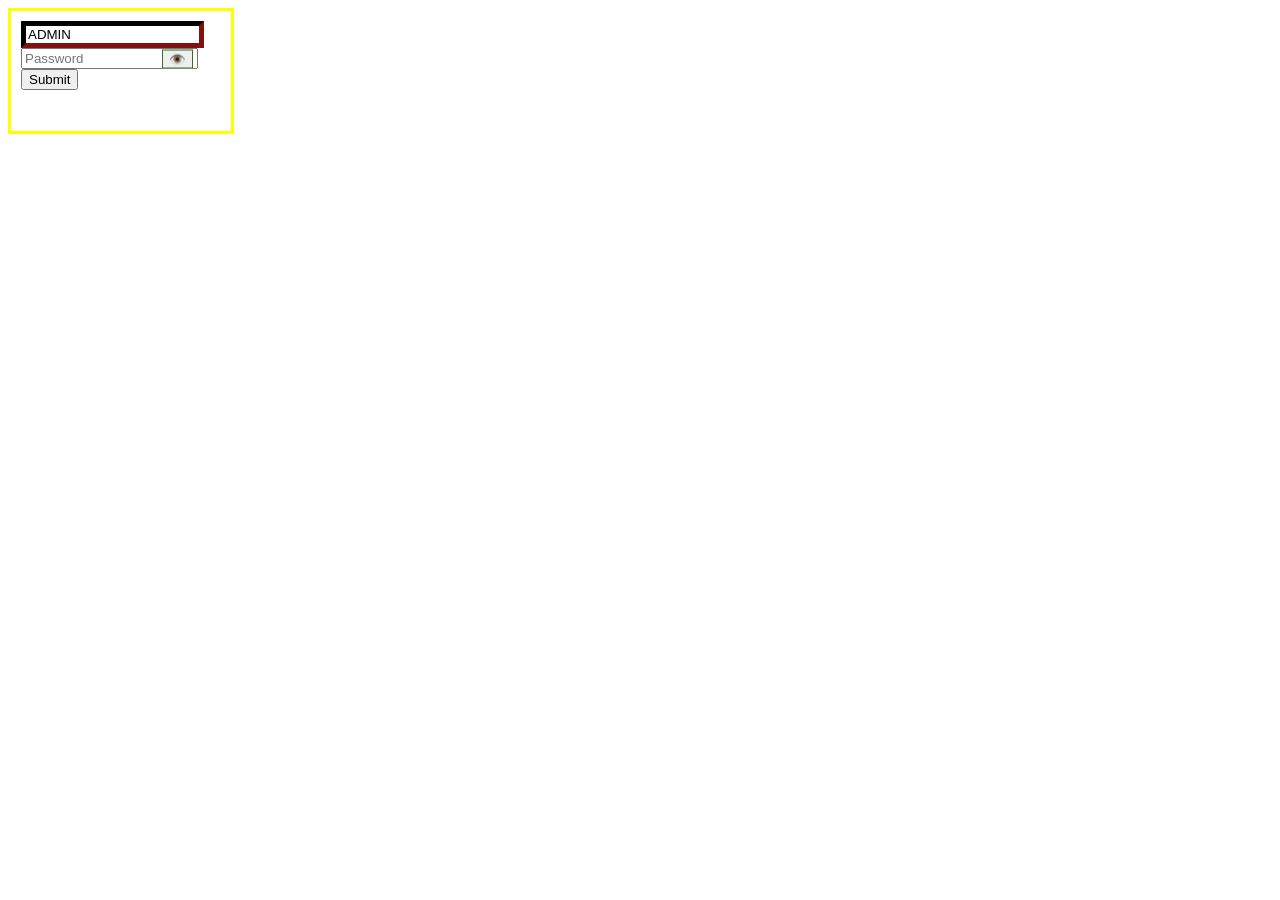
<file: index.html>
<!DOCTYPE html>
<html lang="en">
<head>
	<meta charset="UTF-8">
	<meta name="viewport" content="width=device-width, initial-scale=1.0">
	<title>DOM</title>
	<link rel = "stylesheet" href = "./style.css">
</head>
<body>
	<form class = "form" action = "/login" data-form_action = "0">
		<input class = "form__input" name = "login" placeholder = "LogIn"></input>
		<div style = "position: relative; display: inline-block;">
			<input class = "form__input" name = "password" type = "password" placeholder = "Password"></input>
			<button class = "toggle-password"
											type = "button"	>
				👁️
			</button>
		</div>
		<button class = "form__button" type = "submit">Submit</button>
	</form>
	<script src="./script.js" type = "module"></script>
	<script src="./event_script.js" type = "module"></script>
</body>
</html>
</file>
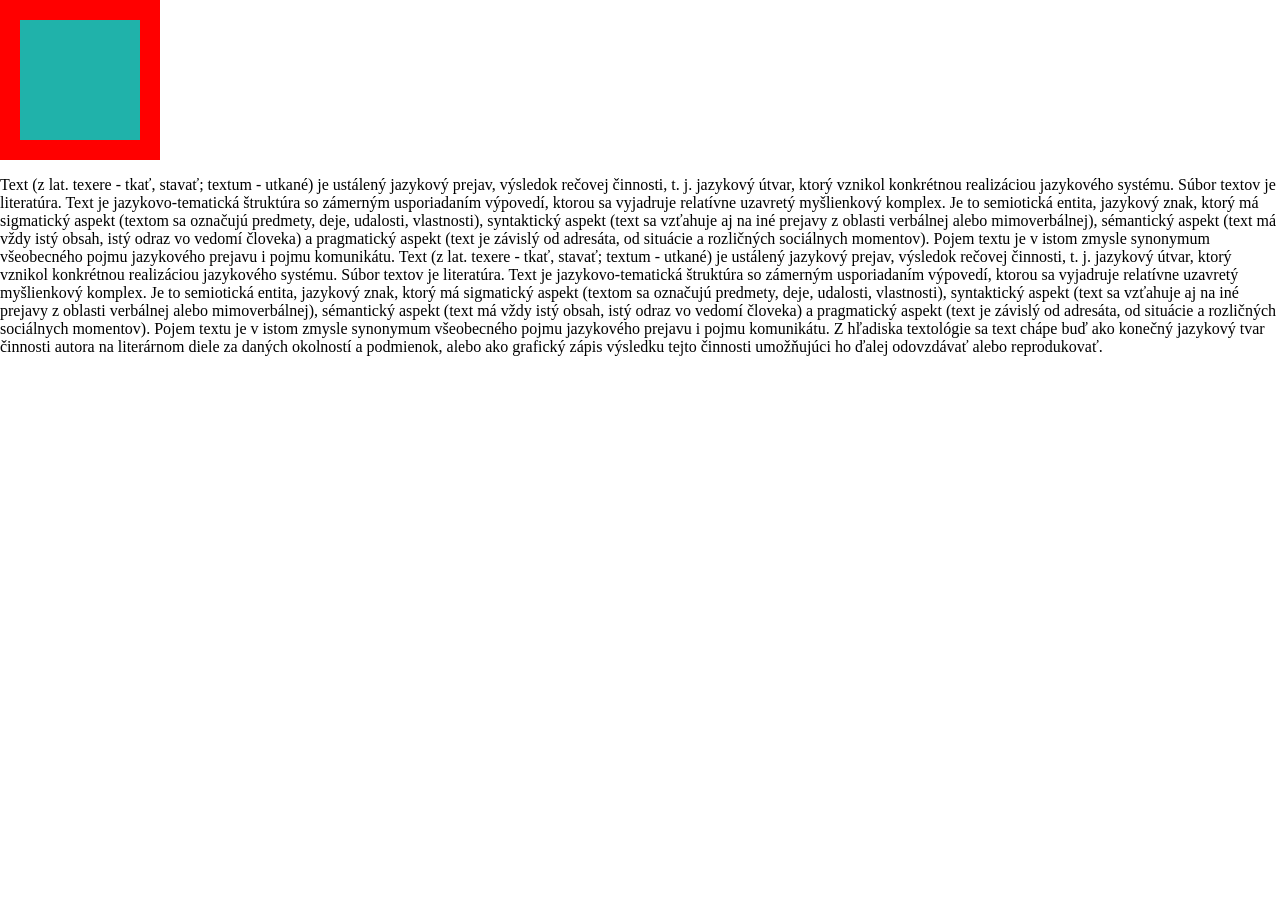
<file: lesson_29/index.html>
<!DOCTYPE html>
<head>
	<meta charset="UTF-8">
	<title>Lesson 29</title>
	<link rel="stylesheet" href="style.css">
</head>
<body>
	<div class = "box">
	</div>
	<p>
Text (z lat. texere - tkať, stavať; textum - utkané) je ustálený jazykový prejav, výsledok rečovej činnosti, t. j. jazykový útvar, ktorý vznikol konkrétnou realizáciou jazykového systému.

Súbor textov je literatúra. Text je jazykovo-tematická štruktúra so zámerným usporiadaním výpovedí, ktorou sa vyjadruje relatívne uzavretý myšlienkový komplex. Je to semiotická entita, jazykový znak, ktorý má sigmatický aspekt (textom sa označujú predmety, deje, udalosti, vlastnosti), syntaktický aspekt (text sa vzťahuje aj na iné prejavy z oblasti verbálnej alebo mimoverbálnej), sémantický aspekt (text má vždy istý obsah, istý odraz vo vedomí človeka) a pragmatický aspekt (text je závislý od adresáta, od situácie a rozličných sociálnych momentov).

Pojem textu je v istom zmysle synonymum všeobecného pojmu jazykového prejavu i pojmu komunikátu.
Text (z lat. texere - tkať, stavať; textum - utkané) je ustálený jazykový prejav, výsledok rečovej činnosti, t. j. jazykový útvar, ktorý vznikol konkrétnou realizáciou jazykového systému.

Súbor textov je literatúra. Text je jazykovo-tematická štruktúra so zámerným usporiadaním výpovedí, ktorou sa vyjadruje relatívne uzavretý myšlienkový komplex. Je to semiotická entita, jazykový znak, ktorý má sigmatický aspekt (textom sa označujú predmety, deje, udalosti, vlastnosti), syntaktický aspekt (text sa vzťahuje aj na iné prejavy z oblasti verbálnej alebo mimoverbálnej), sémantický aspekt (text má vždy istý obsah, istý odraz vo vedomí človeka) a pragmatický aspekt (text je závislý od adresáta, od situácie a rozličných sociálnych momentov).

Pojem textu je v istom zmysle synonymum všeobecného pojmu jazykového prejavu i pojmu komunikátu.

Z hľadiska textológie sa text chápe buď ako konečný jazykový tvar činnosti autora na literárnom diele za daných okolností a podmienok, alebo ako grafický zápis výsledku tejto činnosti umožňujúci ho ďalej odovzdávať alebo reprodukovať.

	</p>
	<script src="script.js"></script>
</body>
</file>
<file: style.css>
/* ************************************************************************** */
/*                                                                            */
/*                                                        :::      ::::::::   */
/*   style.css                                          :+:      :+:    :+:   */
/*                                                    +:+ +:+         +:+     */
/*   By: Pablo Escobar <sataniv.rider@gmail.com>    +#+  +:+       +#+        */
/*                                                +#+#+#+#+#+   +#+           */
/*   Created: 2026/01/22 21:54:15 by Pablo Escob       #+#    #+#             */
/*   Updated: 2026/01/22 22:37:52 by Pablo Escob      ###   ########.fr       */
/*                                                                            */
/* ************************************************************************** */

form[data-form_action = "0"]
{
	border: 3px solid var(--border-color, blue);
	padding: 10px;
}

form[data-form_action = "1"]
{
	border: 5px dashed var(--border-color, red);
	padding: 10px;
}

.box
{
	width: 200px;
	height: 100px;
	border: 2px solid
	var(--border-color, rgb(136, 28, 28));
}

.red
{
	background-color: rgb(255, 0, 0);
}

.yellow
{
	background-color: rgb(228, 196, 14);
}

.green
{
	background-color: rgb(0, 255, 0);
}
</file>
<file: lesson_29/style.css>
/* ************************************************************************** */
/*                                                                            */
/*                                                        :::      ::::::::   */
/*   style.css                                          :+:      :+:    :+:   */
/*                                                    +:+ +:+         +:+     */
/*   By: Pablo Escobar <sataniv.rider@gmail.com>    +#+  +:+       +#+        */
/*                                                +#+#+#+#+#+   +#+           */
/*   Created: 2026/01/22 23:55:44 by Pablo Escob       #+#    #+#             */
/*   Updated: 2026/01/23 00:19:59 by Pablo Escob      ###   ########.fr       */
/*                                                                            */
/* ************************************************************************** */

body
{
	margin: 0;
}

.box
{
	overflow: auto;
	width: 100px;
	height: 100px;
	padding: 10px;
	background-color: lightseagreen;
	border: 20px solid red;
}
</file>
